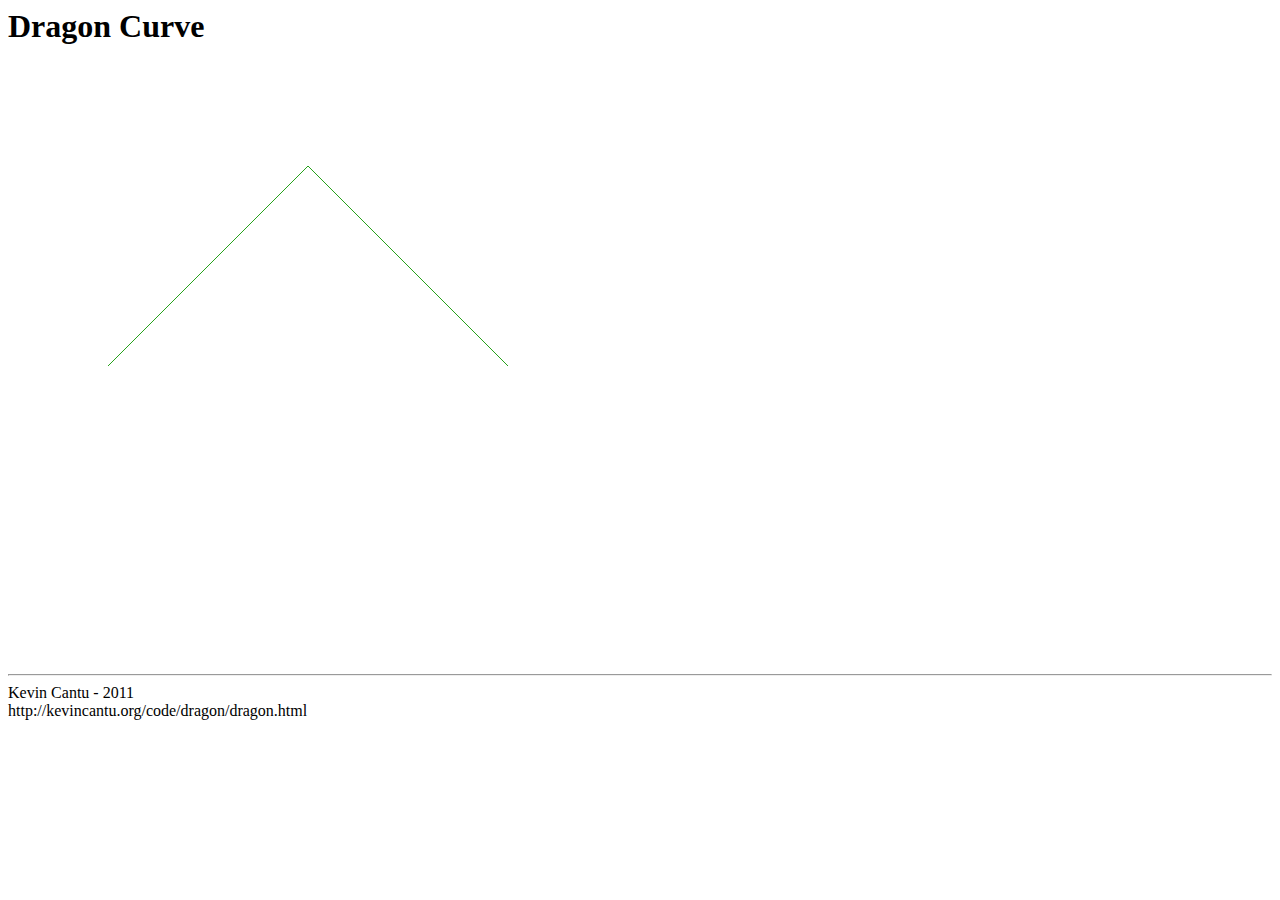
<file: dragon/index.html>
<html>
<head>
   <script src='dragon.js'></script>

   <style>
	   body{
		 background: #fff;  
		}
      svg#fractal {
         height: 600px; width: 800px;
      }
      svg path.dragon {
         stroke: #27a21b;
         stroke-width: 1;
      }
   </style>

</head>
<body>
   <h1>Dragon Curve</h1>

   <div>
      <svg xmlns='http://www.w3.org/2000/svg' id='fractal'></svg>
   </div>

   <script>
      DRAGON.fractal('fractal', [100,300], [500,300], 30, false, 700);
   </script>
<hr />
Kevin Cantu - 2011 <br />
http://kevincantu.org/code/dragon/dragon.html
</body>
</html>
</file>
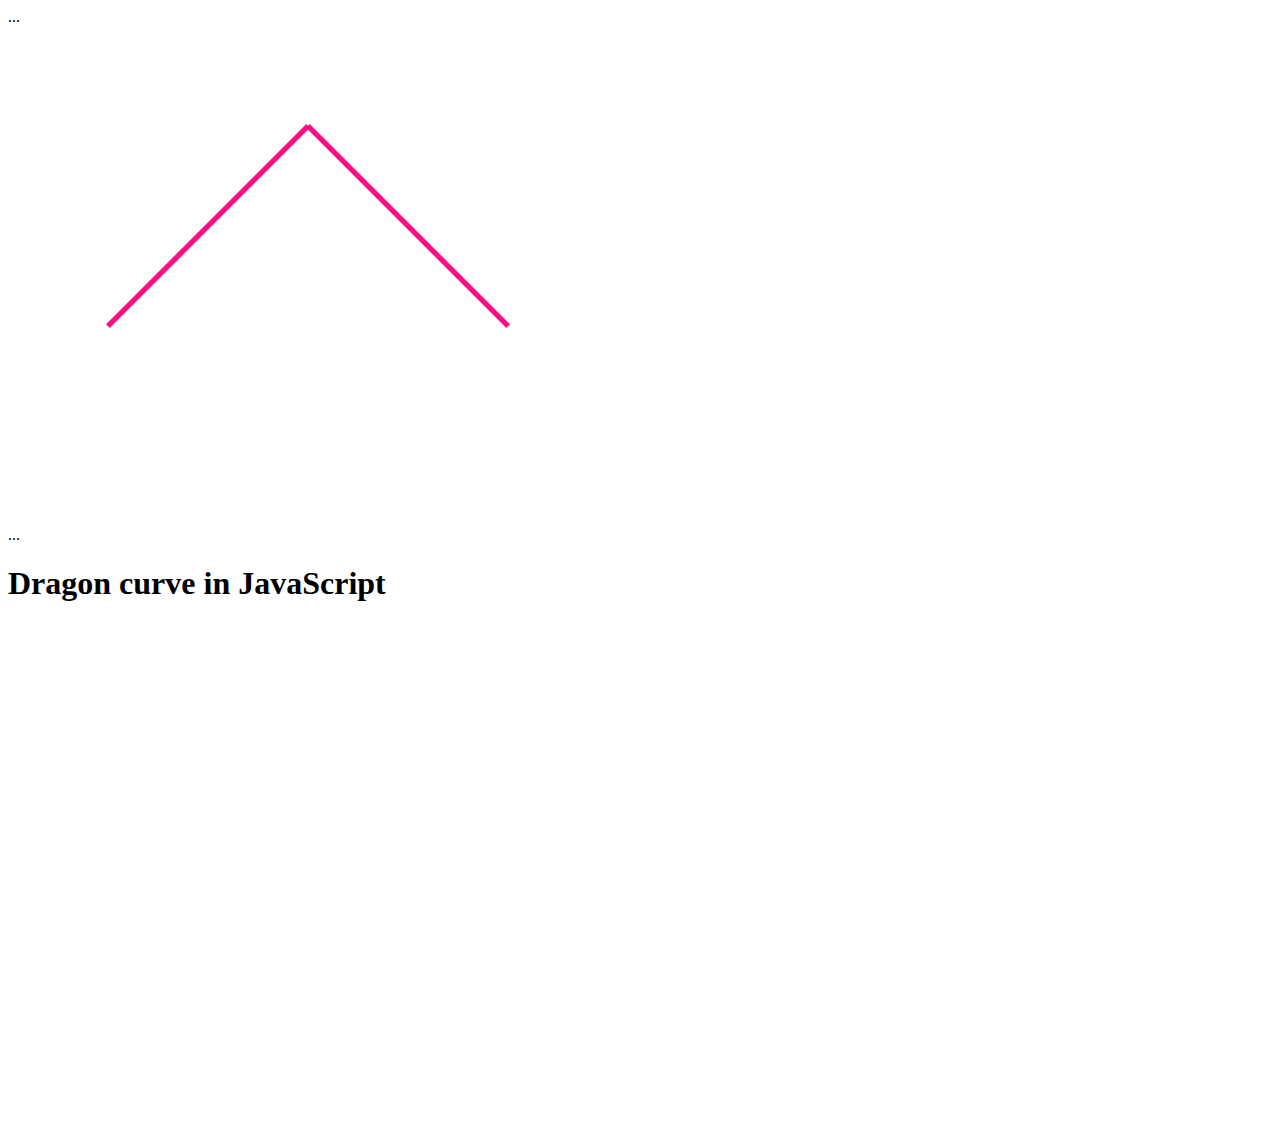
<file: dragon/zift/index.html>
<script src='dragon.js'></script>
...
<div>
   <svg xmlns='http://www.w3.org/2000/svg' id='fractal'></svg> 
</div>
<script>
   DRAGON.fractal('fractal', [100,300], [500,300], 10, false, 700);
</script>
...


<!doctype html><html><head><meta charset='utf-8'>

<title>Dragon curve in JavaScript</title>
<!-- dragon specific -->
<style> 
   svg#fractal {
      height: 500px; width: 700px;
   }
   svg path.dragon {
      stroke: #ff0f83;
      stroke-width: 5;
   }
</style> 

</head>
<body>
<div class='contentSection'>
   <div class='contentHeader'> <h1>Dragon curve in JavaScript</h1></div>

   <div>
      <svg xmlns='http://www.w3.org/2000/svg' id='fractal'></svg> 
   </div>
   
   <script>
      try {
         DRAGON.fractal('fractal', [100,300], [500,300], 2, false, 700);
      } catch (e) {
         alert(e.name + ': ' + e.type + ': ' + e.message);
      }
   </script>

</body>
</html>
</file>
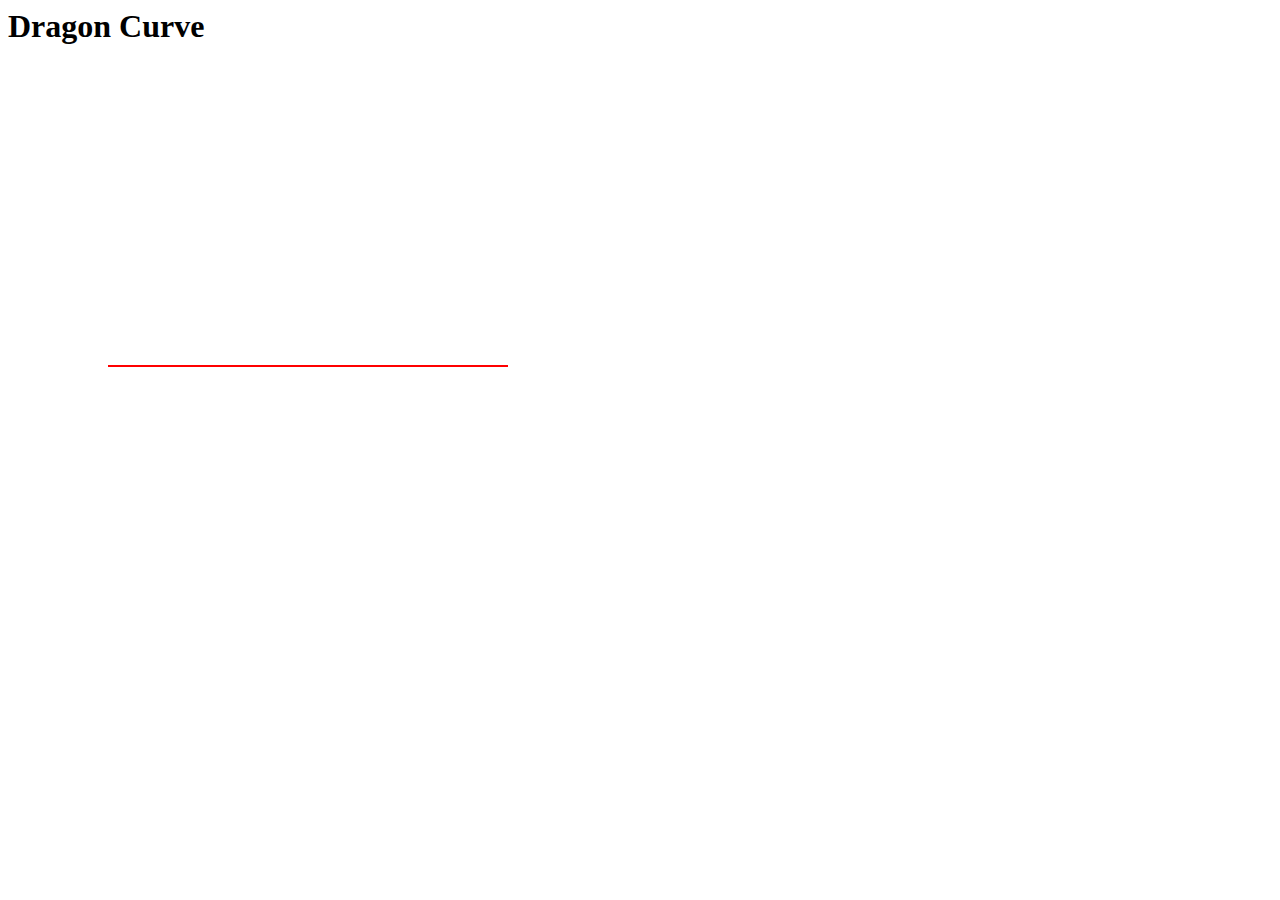
<file: dragon/dragons-master/demo.html>
<html><!-- Kevin Cantu (c) 2011 -->
<head>
   <script src='./dragon.js'></script>

   <style>
      svg#fractal {
         height: 500px; width: 700px;
      }
      svg path.dragon {
         stroke: #f00;
         stroke-width: 2;
      }
   </style>

</head>
<body>
   <h1>Dragon Curve</h1>

   <div>
      <svg xmlns='http://www.w3.org/2000/svg' id='fractal'></svg>
   </div>

   <script>
      DRAGON.fractal('fractal', [100,300], [500,300], 15, false, 700);
   </script>

</body>
</html>
</file>
